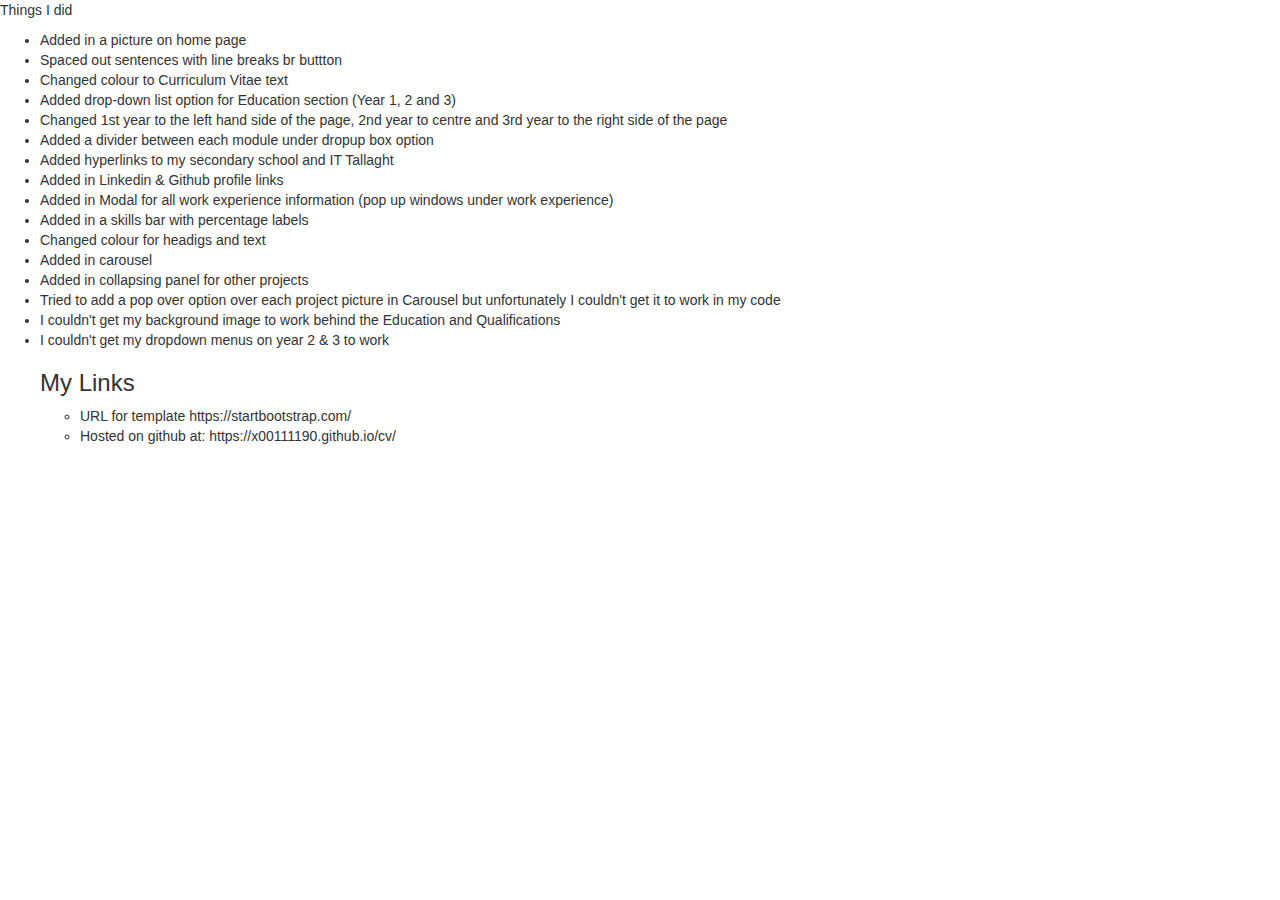
<file: thingsIDID.html>
<!DOCTYPE html>
<html lang="en">
          <head>
		               
					   <title>Things I did and couldn't get to work</title>
					   <meta charset="utf-8">
					   <meta name="viewpoint" content="width=device-width, initial-scale=1">
					   
					   
					   <link rel="stylesheet" href="css/bootstrap.min.css">
					        
							
							
							
						<script src="https://ajax.googleapis.com/ajax/libs/jquery/1.11.3/jquery.min.js"></script>
						<script src="js/bootstrap.min.js"></script>
			
         </head>

<body>				
<div class="things"
<h3>Things I did</h3> 

<p><ul><li>Added in a picture on home page</li>  

<li>Spaced out sentences with  line breaks br buttton</li>

<li>Changed colour to Curriculum Vitae text</li>

<li>Added drop-down list option for Education section (Year 1, 2 and 3)</li> 

<li>Changed 1st year to the left hand side of the page, 2nd year to centre
and 3rd year to the right side of the page</li>

<li>Added a divider between each module under dropup box option</li>

<li>Added hyperlinks to my secondary school and IT Tallaght</li>

<li>Added in Linkedin & Github profile links</li> 

<li>Added in Modal for all work experience information 
(pop up windows under work experience)</li>

<li>Added in a skills bar with percentage labels</li>

<li>Changed colour for headigs and text</li>

<li>Added in carousel</li>

<li>Added in collapsing panel for other projects</li>

<li>Tried to add a pop over option over each project picture in Carousel but unfortunately I couldn't get it to work in my code</li>

<li>I couldn't get my background image to work behind the Education and Qualifications</li>

<li> I couldn't get my dropdown menus on year 2 & 3 to work</li>

<h3>My Links</h3> 
<ul><li>URL for template https://startbootstrap.com/</li>
    <li>Hosted on github at: https://x00111190.github.io/cv/</li>

</ul>
 
		  
		 
		
		
</body>
</html>
</file>
